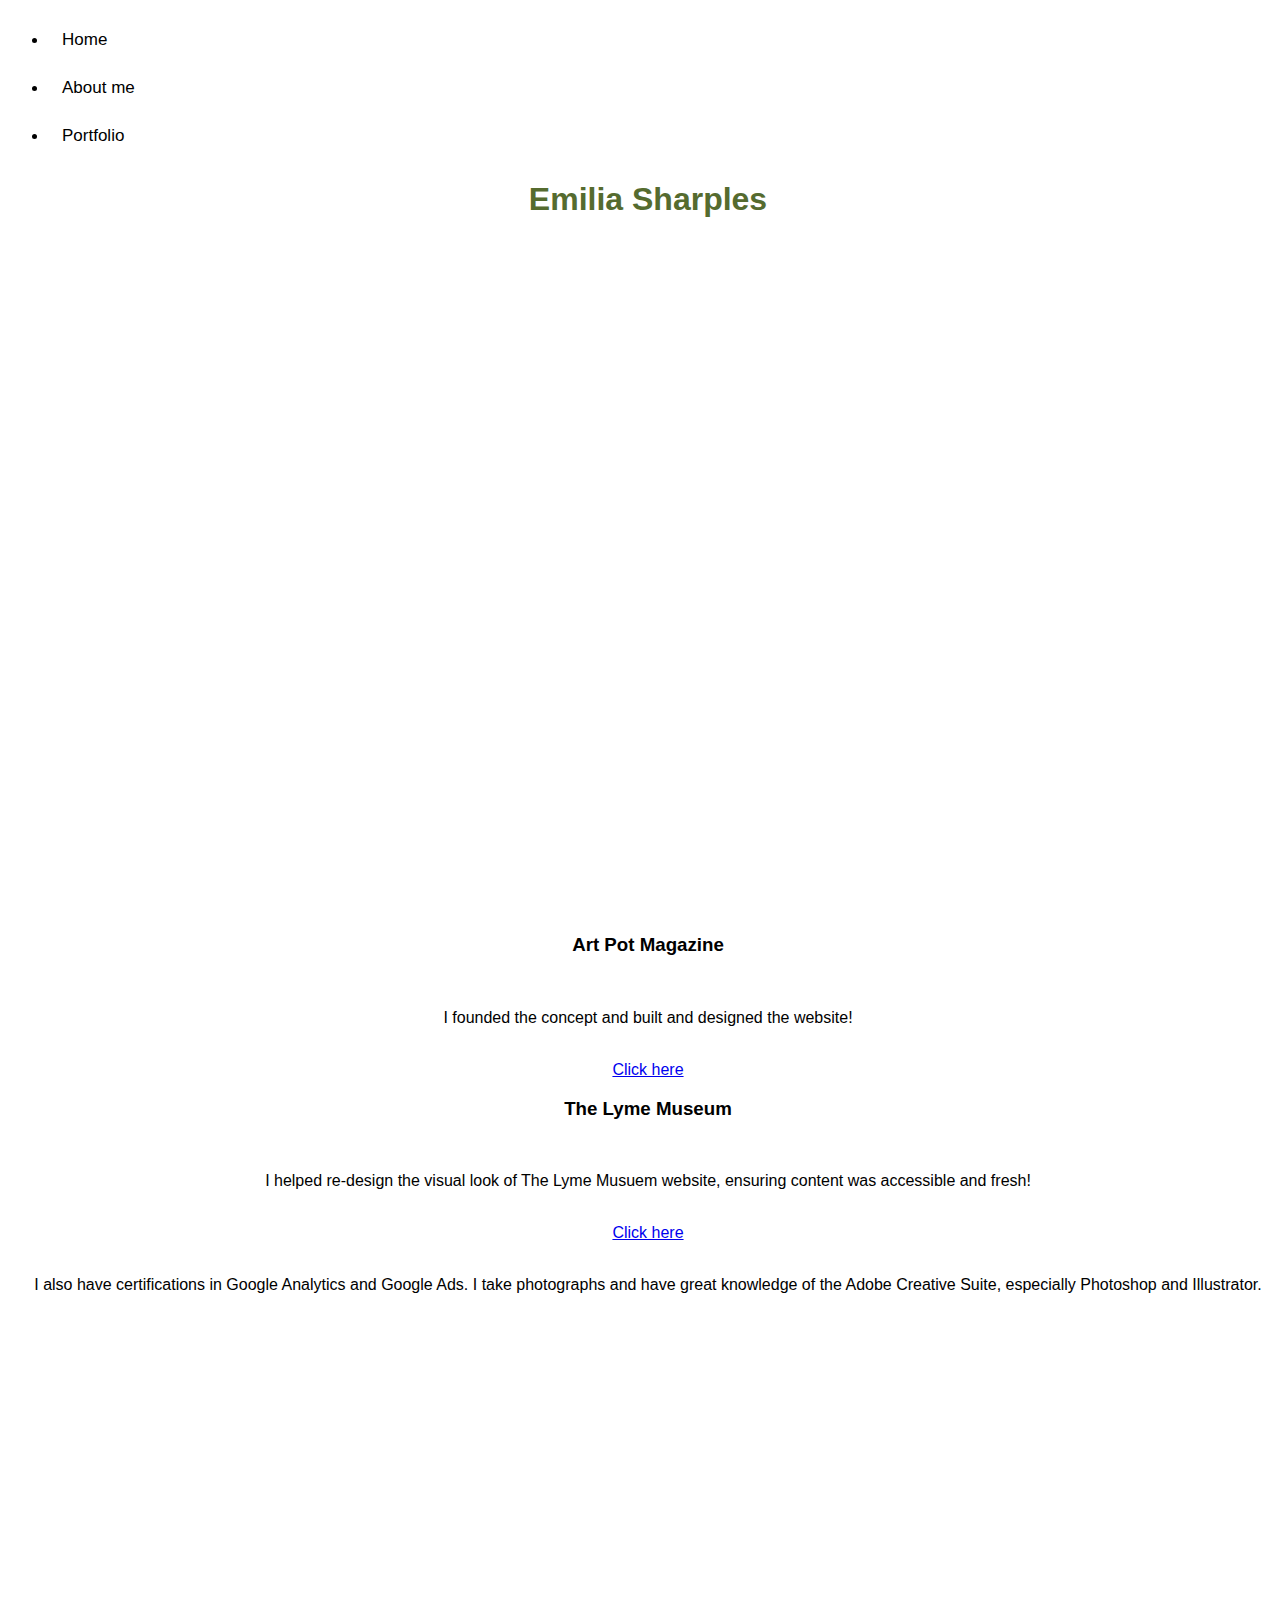
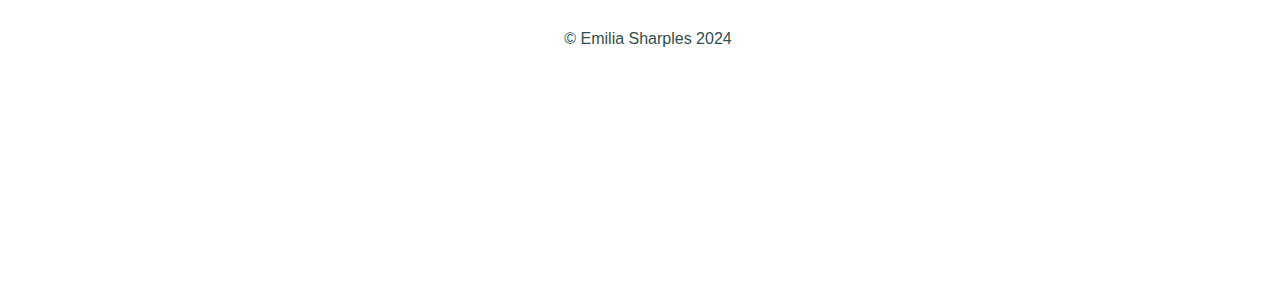
<file: index.html>
<!DOCTYPE html>
<html lang="en">
<head>
    <title>Emilia Sharples</title>
    <meta charset="UTF-8">
    <link rel="stylesheet" type="text/css" href="style.css">
    <div class="pill-nav">
    <ul>
        <li><a href="index.html">Home</a></li>
        <li><a href="about.html">About me</a></li>
        <li><a href="portfolio.html">Portfolio</a></li>
    </ul></div>
</head>
<body>
    <h1>Emilia Sharples</h1>
    <div class="container">
     <h2>My portfolio</h2>
     <p>Welcome to my portfolio where I showcase some of the web design work I have created. <br>
        I have extensive experience with UX design in Wix, proficient in WordPress and can code using HTML, CSS and JavaScript! <br><br>
        Take a look at some of my work below.</p>
    </div>
    <div class="projects">
        <h3>Art Pot Magazine</h3><br>
        <p>I founded the concept and built and designed the website!</p><br>
        <a href="https://www.artpotmagazine.com/">Click here</a><br>
        <h3>The Lyme Museum</h3><br>
     <p>I helped re-design the visual look of The Lyme Musuem website, ensuring content was accessible and fresh!</p><br>
     <a href="https://www.thelymemuseum.org/">Click here</a><br><br>
    </div>
    <div class="extras">
        <p>I also have certifications in Google Analytics and Google Ads. I take photographs and have great knowledge of the Adobe Creative Suite, especially Photoshop and Illustrator.</p>
        <br><br><br>
    </div>

    <p id="footer">&copy; Emilia Sharples 2024</p>
</body>
</html>
</file>
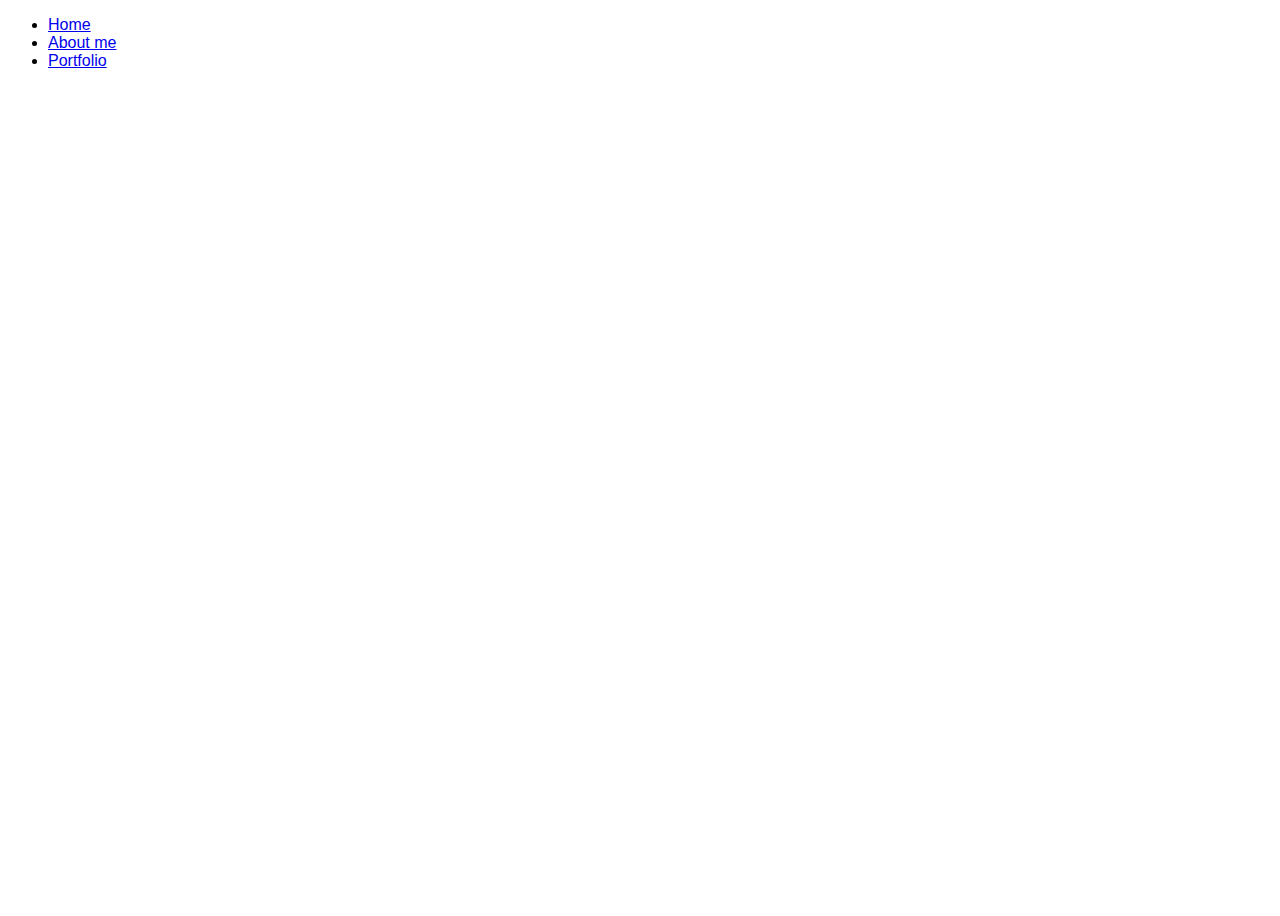
<file: about.html>
<!DOCTYPE html>
<html lang="en">
<head>
    <title>Emilia Sharples</title>
    <meta charset="UTF-8">
    <link rel="stylesheet" type="text/css" href="style.css">
    <ul>
        <li><a href="index.html">Home</a></li>
        <li><a href="about.html">About me</a></li>
        <li><a href="portfolio.html">Portfolio</a></li>
    </ul>
</head>
</file>
<file: style.css>
html, body {
    font-family: Verdana, Geneva, Tahoma, sans-serif;
    margin: 5;
    width: 100%;
    height: 100%;
}

.pill-nav a {
    display: inline-block;
    color: black;
    text-align: center;
    padding: 14px;
    text-decoration: none;
    font-size: 17px;
    border-radius: 5px;
  }

  .pill-nav a:hover {
    background-color: #ddd;
    color: black;
  }
  
  .pill-nav a.active {
    background-color: pink;
    color: white;
  }
  
h1 {
    text-align: center;
    font-size: 32px;
    color: darkolivegreen; 
}

#footer {
	color: DarkSlateGray;
	font-size: 16px;
    text-align: center;
    padding: 250px 0;
}

.container {
    padding: 250px 0;
	margin: 30px;
    text-align: center;
    color: #ffffff;
    background-image: url("https://content.codecademy.com/projects/make-a-website/lesson-2/bg.jpg");
}

.projects {
    text-align: center;
}

.extras {
    text-align: center;
}
</file>
